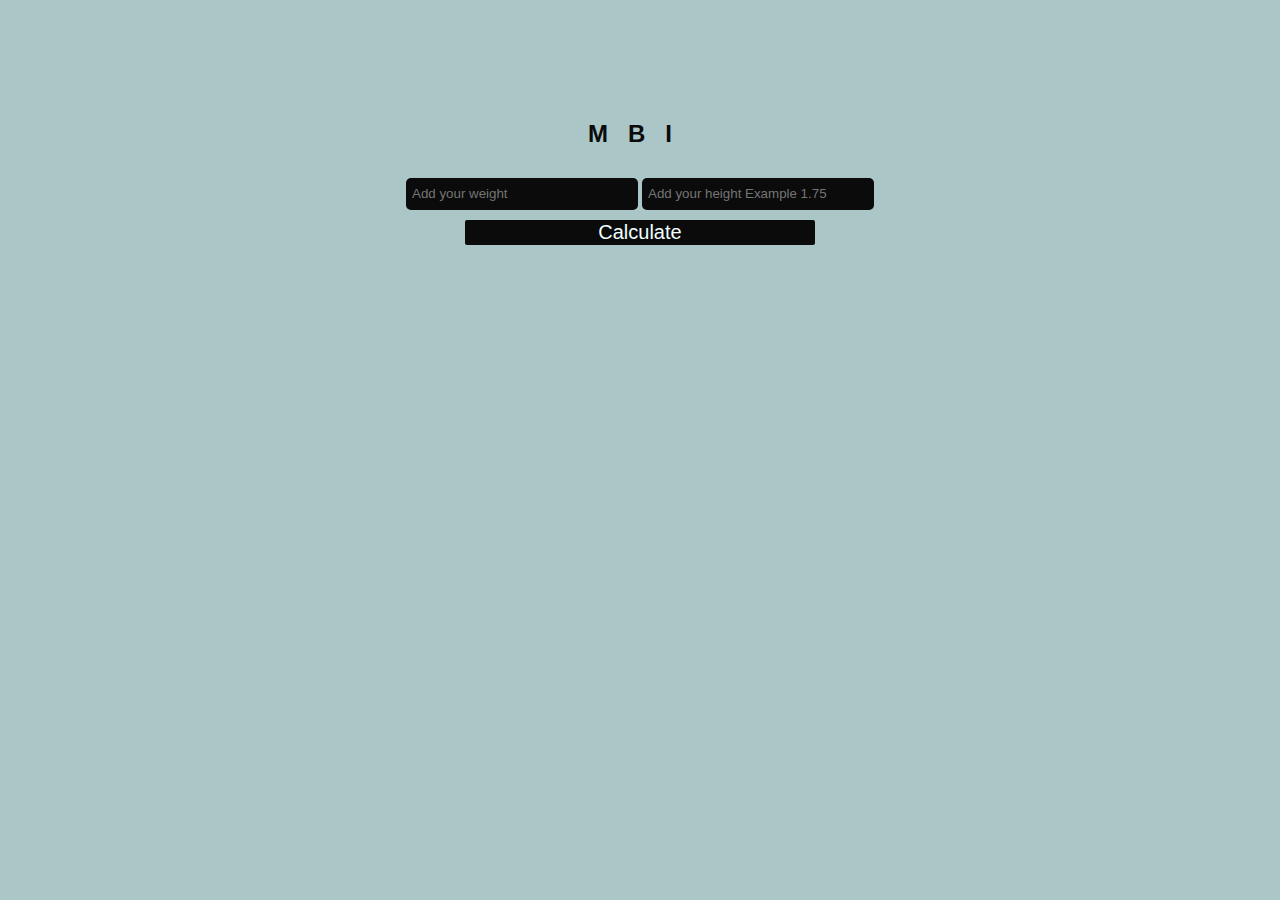
<file: index.html>
<!DOCTYPE html>
<html lang="en">
  <head>
    <meta charset="UTF-8" />
    <meta name="viewport" content="width=device-width, initial-scale=1.0" />
    <title>BMI</title>
    <link rel="stylesheet" href="style.css" />
  </head>
  <body>
    <div class="container">
      <h2>MBI</h2>
      <div class="input">
        <input id="weight" type="number" placeholder="Add your weight" />
        <input
          id="height"
          type="number"
          placeholder="Add your height Example 1.75"
        />
      </div>
      <button id="calculateBMI">Calculate</button>
      <p id="result"></p>
    </div>

    <script src="main.js"></script>
  </body>
</html>
</file>
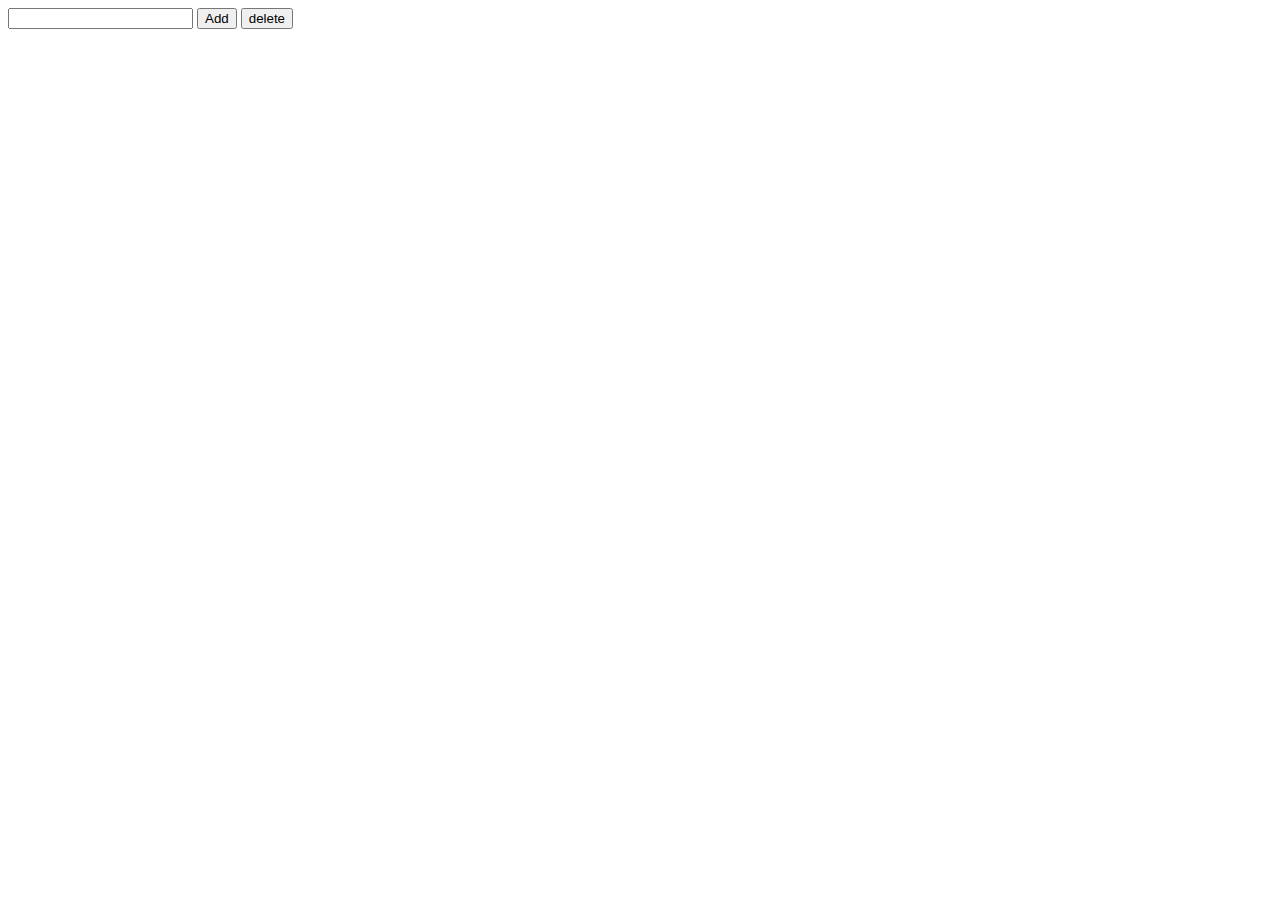
<file: array/index.html>
<!DOCTYPE html>
<html lang="en">
<head>
    <meta charset="UTF-8">
    <meta name="viewport" content="width=device-width, initial-scale=1.0">
    <title>Document</title>
    <link rel="stylesheet" href="../array/style.css">
</head>
<body>
   
    <input type="text" id="inp">
    <button id="add">Add</button>
    <button id="del">delete</button>
    <div id="ar">

    </div>
    <script src="../array/main.js"></script>
</body>
</html>
</file>
<file: style.css>
body {
  background: #0555;
  margin: 100px;
}
.container {
  max-width: fit-content;
  margin: auto;
  display: flex;
  gap: 10px;
  flex-direction: column;
  align-items: center;
}
.container input {
  width: 220px;
  height: 20px;
  border: none;
  outline: none;
  padding: 6px;
  border-radius: 5px;
  background: #0b0b0b;
  color: #f0ffff;
}
.container button {
  border: none;
  height: 25px;
  border-radius: 2px;
  width: 350px;
  background: #0b0b0b;
  color: #f0ffff;
  font-size: 20px;
  cursor: pointer;
}
.container h2 {
  letter-spacing: 20px;
  text-align: center;
  color: #0b0b0b;
  font-family: "Franklin Gothic Medium", "Arial Narrow", Arial, sans-serif;
}
button:hover {
  background: #33333372;
  letter-spacing: 1px;
}
</file>
<file: array/style.css>
p{
    color: red;
    margin: 10px;
}
div{
    margin: 10px;
    display: flex;
}
</file>
